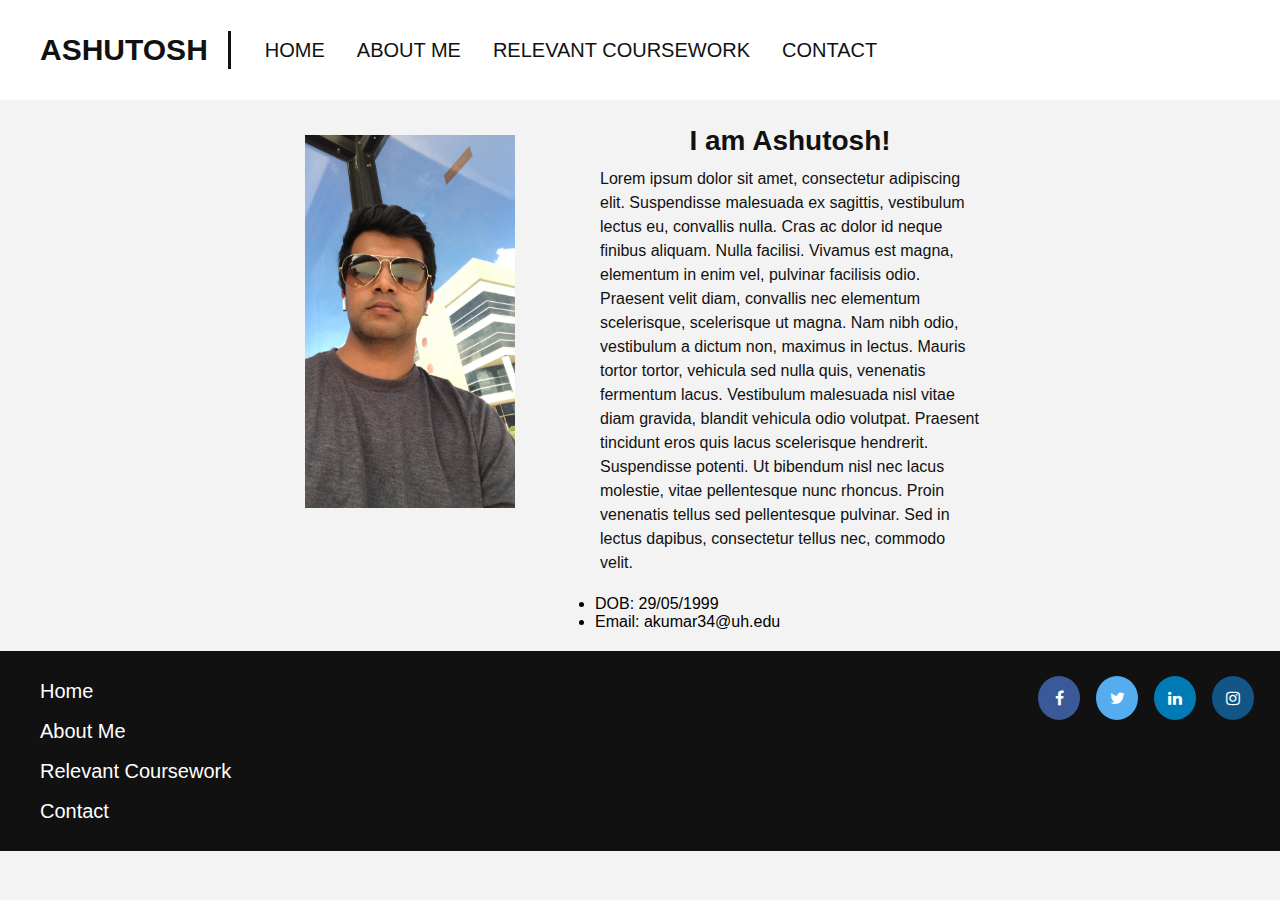
<file: index.html>
<!DOCTYPE html>
<html lang="en">
<head>
    <meta charset="UTF-8">
    <title>Title</title>
    <meta name="viewport" content="width=device-width, initial-scale=1.0">
    <link rel="stylesheet" href="style.css">
    <link rel="stylesheet" href="https://cdnjs.cloudflare.com/ajax/libs/font-awesome/4.7.0/css/font-awesome.min.css">
</head>

<body>
    <header>
        <a href="#" class="header-logo">ashutosh</a>
        <nav>
            <ul>
                <li><a href="#">Home</a></li>
                <li><a href="about_me.html">About Me</a></li>
                <li class="hidden-on-mobile"><a href="relevant_coursework.html">Relevant Coursework</a></li>
                <li><a href="contact.html">Contact</a></li>
            </ul>
        </nav>


    </header>


    <main>
        <div class="wrapper">
            <article class="main-info">
                <h3>I am Ashutosh!</h3>
                <p>
                    Lorem ipsum dolor sit amet, consectetur adipiscing elit. Suspendisse malesuada ex sagittis, vestibulum lectus eu, convallis nulla. Cras ac dolor id neque finibus aliquam. Nulla facilisi. Vivamus est magna, elementum in enim vel, pulvinar facilisis odio. Praesent velit diam, convallis nec elementum scelerisque, scelerisque ut magna. Nam nibh odio, vestibulum a dictum non, maximus in lectus. Mauris                      tortor tortor, vehicula sed nulla quis, venenatis fermentum lacus. Vestibulum malesuada nisl vitae diam gravida, blandit vehicula odio volutpat. Praesent tincidunt eros quis lacus scelerisque hendrerit.                    Suspendisse potenti. Ut bibendum nisl nec lacus molestie, vitae pellentesque nunc rhoncus. Proin venenatis tellus sed pellentesque pulvinar. Sed in lectus dapibus, consectetur tellus nec, commodo velit.
                </p>
                <ul>
                    <li>DOB: 29/05/1999</li>
                    <li>Email: akumar34@uh.edu</li>
                </ul>

            </article>
            <img class="img-ashutosh" src="img/ashutosh.JPG" alt="Ashutosh Image">
        </div>
    </main>


    <footer>
        <nav>
            <ul>
                <li><a href="index.html">Home</a></li>
                <li><a href="about_me.html">About Me</a></li>
                <li><a href="relevant_coursework.html">Relevant Coursework</a></li>
                <li><a href="contact.html">Contact</a></li>
            </ul>
        </nav>

        <div class="social-med-icons">
            <a href="https://www.facebook.com/ashutosh29599" class="fa fa-facebook"></a>
            <a href="https://twitter.com/ashutosh29599" class="fa fa-twitter"></a>
            <a href="https://www.linkedin.com/in/ashutosh-kumar-0781b7a0/" class="fa fa-linkedin"></a>
            <a href="https://www.instagram.com/ashutosh29599/" class="fa fa-instagram"></a>
        </div>
        
    </footer>

</body>

</html>
</file>
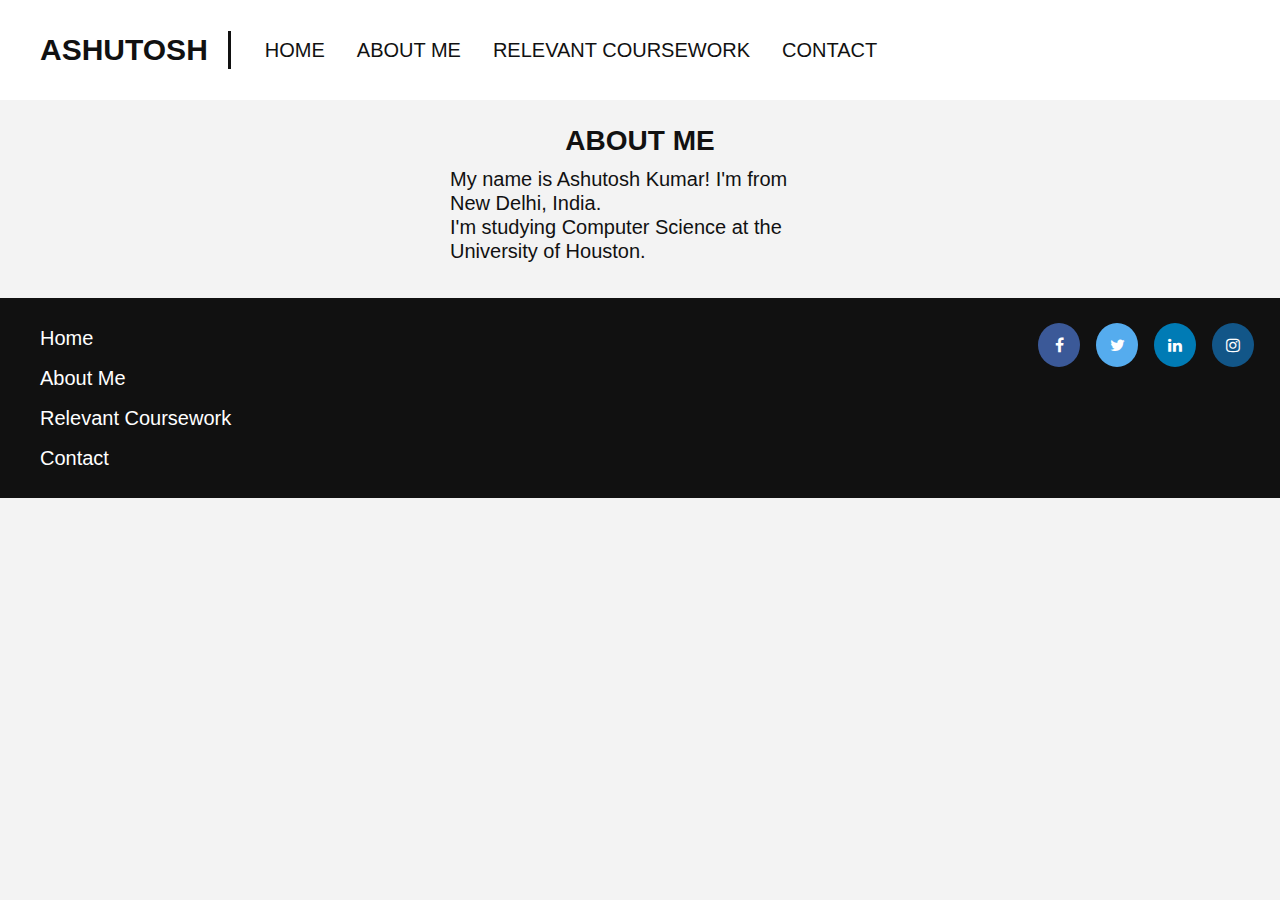
<file: about_me.html>
<!DOCTYPE html>
<html lang="en">
<head>
    <meta charset="UTF-8">
    <title>Title</title>
    <meta name="viewport" content="width=device-width, initial-scale=1.0">
    <link rel="stylesheet" href="about_me.css">
    <link rel="stylesheet" href="https://cdnjs.cloudflare.com/ajax/libs/font-awesome/4.7.0/css/font-awesome.min.css">
</head>

<body>
<header>
    <a href="index.html" class="header-logo">ashutosh</a>
    <nav>
        <ul>
            <li><a href="index.html">Home</a></li>
            <li><a href="#">About Me</a></li>
            <li class="hidden-on-mobile"><a href="relevant_coursework.html">Relevant Coursework</a></li>
            <li><a href="contact.html">Contact</a></li>
        </ul>
    </nav>


</header>


<main>
    <div class="wrapper">
        <article class="main-info">
            <h3>ABOUT ME</h3>
            <p>
                My name is Ashutosh Kumar! I'm from New Delhi, India. <br>
                I'm studying Computer Science at the University of Houston.
            </p>



        </article>
    </div>
</main>


<footer>
    <nav>
        <ul>
            <li><a href="index.html">Home</a></li>
            <li><a href="about_me.html">About Me</a></li>
            <li><a href="relevant_coursework.html">Relevant Coursework</a></li>
            <li><a href="contact.html">Contact</a></li>
        </ul>
    </nav>

    <div class="social-med-icons">
        <a href="https://www.facebook.com/ashutosh29599" class="fa fa-facebook"></a>
        <a href="https://twitter.com/ashutosh29599" class="fa fa-twitter"></a>
        <a href="https://www.linkedin.com/in/ashutosh-kumar-0781b7a0/" class="fa fa-linkedin"></a>
        <a href="https://www.instagram.com/ashutosh29599/" class="fa fa-instagram"></a>
    </div>



</footer>

</body>

</html>
</file>
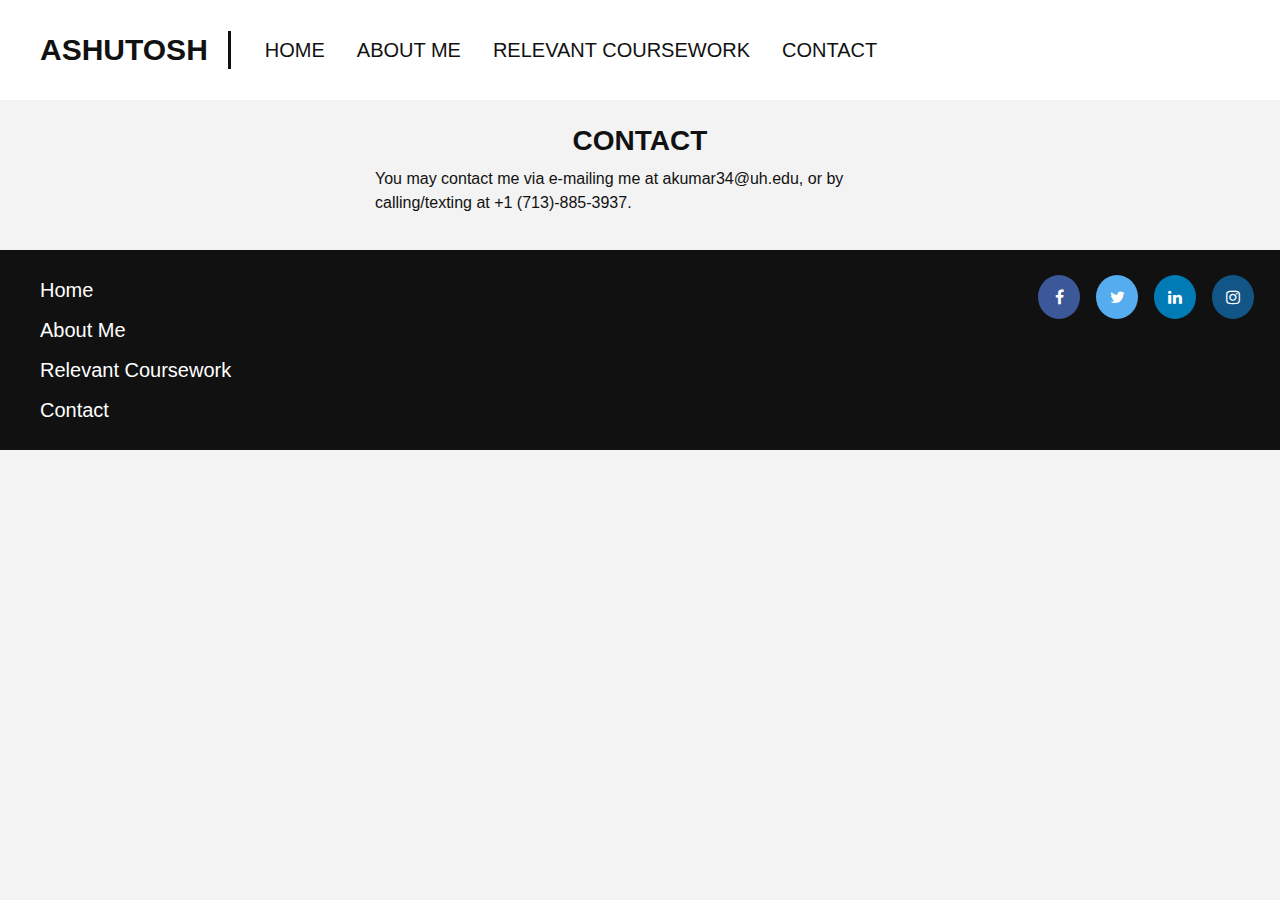
<file: contact.html>
<!DOCTYPE html>
<html lang="en">
<head>
    <meta charset="UTF-8">
    <title>Title</title>
    <meta name="viewport" content="width=device-width, initial-scale=1.0">
    <link rel="stylesheet" href="contact.css">
    <link rel="stylesheet" href="https://cdnjs.cloudflare.com/ajax/libs/font-awesome/4.7.0/css/font-awesome.min.css">
</head>

<body>
<header>
    <a href="index.html" class="header-logo">ashutosh</a>
    <nav>
        <ul>
            <li><a href="index.html">Home</a></li>
            <li><a href="about_me.html">About Me</a></li>
            <li class="hidden-on-mobile"><a href="relevant_coursework.html">Relevant Coursework</a></li>
            <li><a href="contact.html">Contact</a></li>
        </ul>
    </nav>


</header>


<main>
    <div class="wrapper">
        <article class="main-info">
            <h3>CONTACT</h3>
            <p>
                You may contact me via e-mailing me at akumar34@uh.edu, or by calling/texting at +1 (713)-885-3937.
            </p>

        </article>
    </div>
</main>


<footer>
    <nav>
        <ul>
            <li><a href="index.html">Home</a></li>
            <li><a href="about_me.html">About Me</a></li>
            <li><a href="relevant_coursework.html">Relevant Coursework</a></li>
            <li><a href="contact.html">Contact</a></li>
        </ul>
    </nav>

    <div class="social-med-icons">
        <a href="https://www.facebook.com/ashutosh29599" class="fa fa-facebook"></a>
        <a href="https://twitter.com/ashutosh29599" class="fa fa-twitter"></a>
        <a href="https://www.linkedin.com/in/ashutosh-kumar-0781b7a0/" class="fa fa-linkedin"></a>
        <a href="https://www.instagram.com/ashutosh29599/" class="fa fa-instagram"></a>
    </div>



</footer>

</body>

</html>
</file>
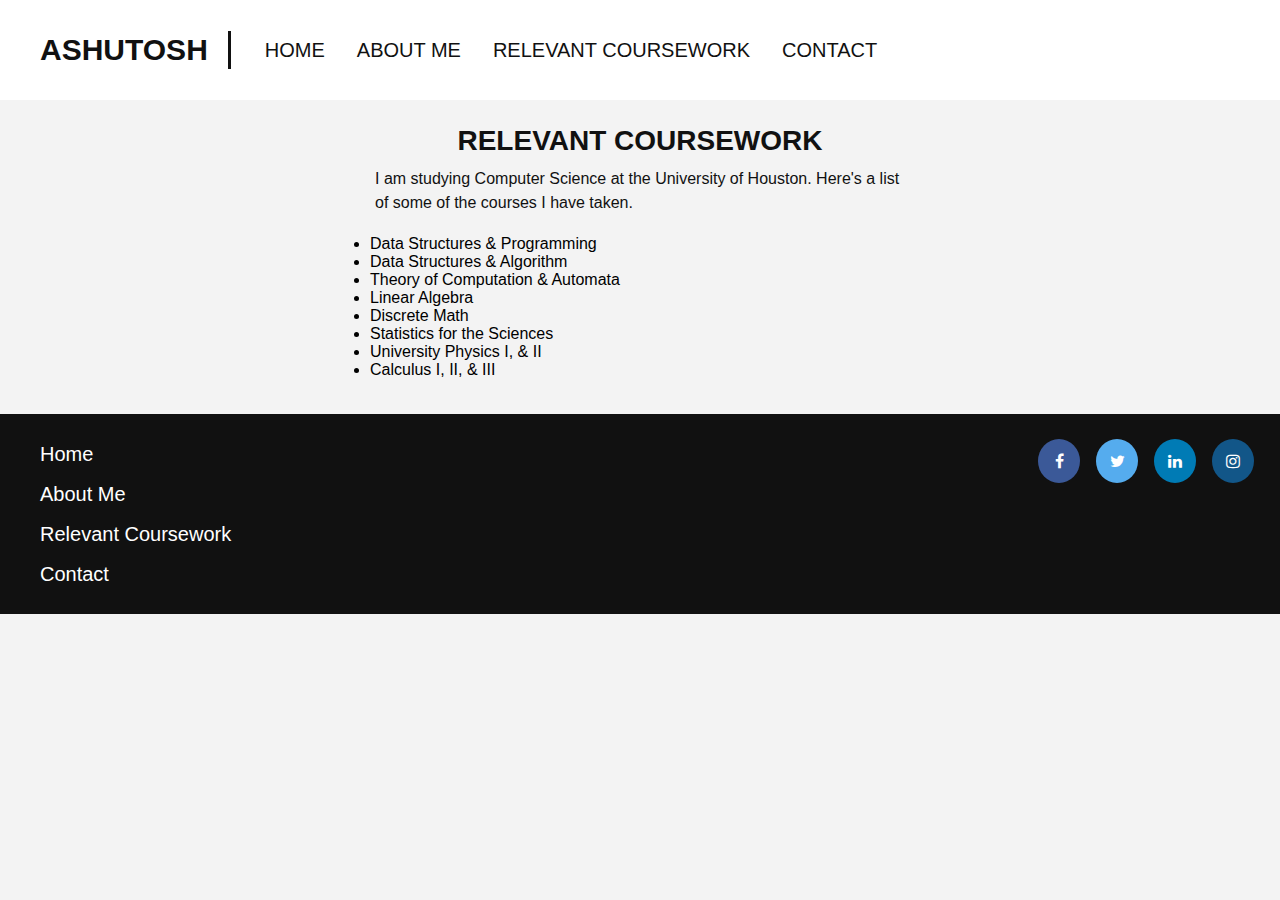
<file: relevant_coursework.html>
<!DOCTYPE html>
<html lang="en">
<head>
    <meta charset="UTF-8">
    <title>Title</title>
    <meta name="viewport" content="width=device-width, initial-scale=1.0">
<!--    <link rel="stylesheet" href="style.css">-->
    <link rel="stylesheet" href="relevant_coursework.css">
    <link rel="stylesheet" href="https://cdnjs.cloudflare.com/ajax/libs/font-awesome/4.7.0/css/font-awesome.min.css">
</head>

<body>
<header>
    <a href="index.html" class="header-logo">ashutosh</a>
    <nav>
        <ul>
            <li><a href="index.html">Home</a></li>
            <li><a href="about_me.html">About Me</a></li>
            <li class="hidden-on-mobile"><a href="relevant_coursework.html">Relevant Coursework</a></li>
            <li><a href="contact.html">Contact</a></li>
        </ul>
    </nav>


</header>


<main>
    <div class="wrapper">
        <article class="main-info">
            <h3>RELEVANT COURSEWORK</h3>
            <p>
                I am studying Computer Science at the University of Houston. Here's a list of some of the courses I have taken.
            </p>
            <ul>
                <li>Data Structures & Programming</li>
                <li>Data Structures & Algorithm</li>
                <li>Theory of Computation & Automata</li>
                <li>Linear Algebra</li>
                <li>Discrete Math</li>
                <li>Statistics for the Sciences</li>
                <li>University Physics I, & II</li>
                <li>Calculus I, II, & III</li>
            </ul>
        </article>

    </div>
</main>


<footer>
    <nav>
        <ul>
            <li><a href="index.html">Home</a></li>
            <li><a href="about_me.html">About Me</a></li>
            <li><a href="relevant_coursework.html">Relevant Coursework</a></li>
            <li><a href="contact.html">Contact</a></li>
        </ul>
    </nav>

    <div class="social-med-icons">
        <a href="https://www.facebook.com/ashutosh29599" class="fa fa-facebook"></a>
        <a href="https://twitter.com/ashutosh29599" class="fa fa-twitter"></a>
        <a href="https://www.linkedin.com/in/ashutosh-kumar-0781b7a0/" class="fa fa-linkedin"></a>
        <a href="https://www.instagram.com/ashutosh29599/" class="fa fa-instagram"></a>
    </div>



</footer>

</body>

</html>
</file>
<file: style.css>
* {
    margin: 0;
    padding: 0;
}

body {
    background-color: #f3f3f3;
}

header {
    width: 100%;
    height: 100px;
    background-color: #fff;
}

header .header-logo {
    color: #111;
    display: block;
    font-family: arial, Helvetica, sans-serif;
    font-size: 30px;
    font-weight: 600;
    margin: 0 0;
    padding: 10px;
    text-align: center;
    text-decoration: none;
    text-transform: uppercase;
}

header .header-logo:hover {
    color: deeppink;
}

header nav ul {
    display: block;
    margin: 0 auto;
    width: fit-content;
    text-align: center;
}

header nav ul li {
    display: inline;
    list-style: none;
    padding: 0 14px;
}

header nav ul li a {
    color: #111;
    font-size: 18px;
    line-height: 40px;
    text-decoration: none;
    text-transform: uppercase;
}

.hidden-on-mobile { /* Relevant Coursework */
    display: none;
}

main {
    /*height: 100vh;*/
    padding: 15px;
}

main .main-info {
    font-family: Helvetica, arial, sans-serif;
    width: 100%;
}

main .main-info h3 {
    color: #111;
    font-size: 22px;
    padding: 10px;
    text-align: center;
}

main .main-info p {
    color: #111;
    font-size: 16px;
    line-height: 24px;
    padding: 0px 35px 20px;
}

main .main-info ul {
    display: block;
    font-size: 16px;
    padding: 0 30px 20px;
}

main .main-info ul li {

}

main .img-ashutosh {
    display: block;
    margin: 0 auto;
    width: 60%;
}

footer {
    bottom: 0;
    background-color: #111;
    /*margin: 50px;*/
    overflow: hidden;
    padding: 20px 20px;
    width: calc(100% - 40px);
}

footer nav ul {
    display: block;
    padding-left: 20px;
    float: left;
    text-decoration: none;
    width:fit-content;
}

footer nav ul li {
    display: block;
    list-style: none;
}

footer nav ul li a {
    color: white;
    line-height: 35px;
    font-family: Helvetica, arial, sans-serif;
    font-size: 16px;
    text-decoration: none;
}

.social-med-icons {
    margin: auto;
    text-align: center;
}

/* Set a specific color for each brand */
.fa {
    border-radius: 50%;
    display: block;
    font-size: 20px;
    justify-content: center;
    margin: 5px 2px 10px 2px;
    padding: 8px;
    text-align: center;
    text-decoration: none;
    width: 14px;
}

/* Add a hover effect if you want */

.fa:hover {
    /*opacity: 0.7;*/
    transition: 0.5s;
    transform: rotate(360deg)scale(1.3);
}

/* Facebook */
.fa-facebook {
    background: #3B5998;
    color: white;
}

/* Twitter */
.fa-twitter {
    background: #55ACEE;
    color: white;
}

.fa-linkedin {
    background: #007bb5;
    color: white;
}

.fa-instagram {
    background: #125688;
    color: white;
}

/* Tablet Mode */

@media only screen and (min-width: 768px) {
    .social-med-icons {
        text-align: right;
    }

    main .wrapper {
        margin: 0 auto;
        width: 70%;
    }

    main .main-info {
        margin: 0 auto;
        width: 80%;
    }

    main .main-info h3 {
        font-size: 28px;
    }

    main .img-ashutosh {
        margin: 0 auto;
        width: 40%;
        padding: 0 20px 0 20px;
    }
}

/* PC Mode */

@media only screen and (min-width: 1000px) {
    header .header-logo {
        border-right: 3px solid #111;
        float: left;
        line-height: 38px;
        margin: 31px 0; /* (100-38)/2 = 62/2 = 31 => 31px above, and 31px below, to centre it */
        text-align: left;
        padding: 0 20px 0 40px;
    }

    header nav ul {
        float: left;
        margin: 20px 0 20px 20px;
    }

    header nav ul li {
        display: inline;
        list-style: none;
        padding: 0 14px;
    }

    header nav ul li a {
        color: #111;
        font-family: Helvetica, arial, sans-serif;
        font-size: 20px;
        line-height: 60px;
    }

    header nav ul li a:hover {
        border-bottom: solid red 2px;
    }

    .hidden-on-mobile {
        display: inline;
    }

    main .wrapper {
        margin: 0 auto;
        width: 60%;
    }

    main .main-info {
        float: right;
        width: 60%;
    }

    main .main-info h3 {
        font-size: 28px;
    }

    main .main-info p {
        float: left;
        font-size: 16px;
        line-height: 24px;
        padding: 0px 35px 20px;
    }

    main .main-info ul {
        display: block;
        font-size: 16px;
        padding: 0 30px 20px;
    }

    main .img-ashutosh {
        float: left;
        margin: 20px;
        width: 28%;
        padding: 0 20px 0 20px;
    }

    footer nav ul li a {
        font-size: 20px;
        line-height: 40px;
    }

    footer nav ul li a:hover {
        color: rgb(128, 255, 144);
    }

    .fa {
        font-size: 24px;
        margin: 5px 6px 10px 6px;
        padding: 14px;
        width: 14px;
    }

}
</file>
<file: about_me.css>
@import "style.css";

@media only screen and (min-width: 1000px) {
    main .wrapper {
        /*align-items: center;*/
        display: flex;
    }

    main .main-info {
        display: inline-block;
        margin: 0 auto;
        width: 60%;
    }

    main .main-info h3 {
        font-size: 28px;
    }

    main .main-info p {
        font-size: 20px;
    }
}
</file>
<file: contact.css>
@import "style.css";

@media only screen and (min-width: 1000px) {
    main .wrapper {
        /*align-items: center;*/
        display: flex;
    }

    main .main-info {
        display: inline-block;
        margin: 0 auto;
        width: 80%;
    }
}
</file>
<file: relevant_coursework.css>
@import "style.css";

@media only screen and (min-width: 1000px) {
    main .wrapper {
        align-items: center;
        display: flex;
    }

    main .main-info {
        display: inline-block;
        margin: 0 auto;
        width: 80%;
    }

    /*main .main-info ul {*/
    /*    display: block;*/
    /*    font-size: 16px;*/
    /*    padding: 0 30px 20px;*/
    /*}*/




}
</file>
